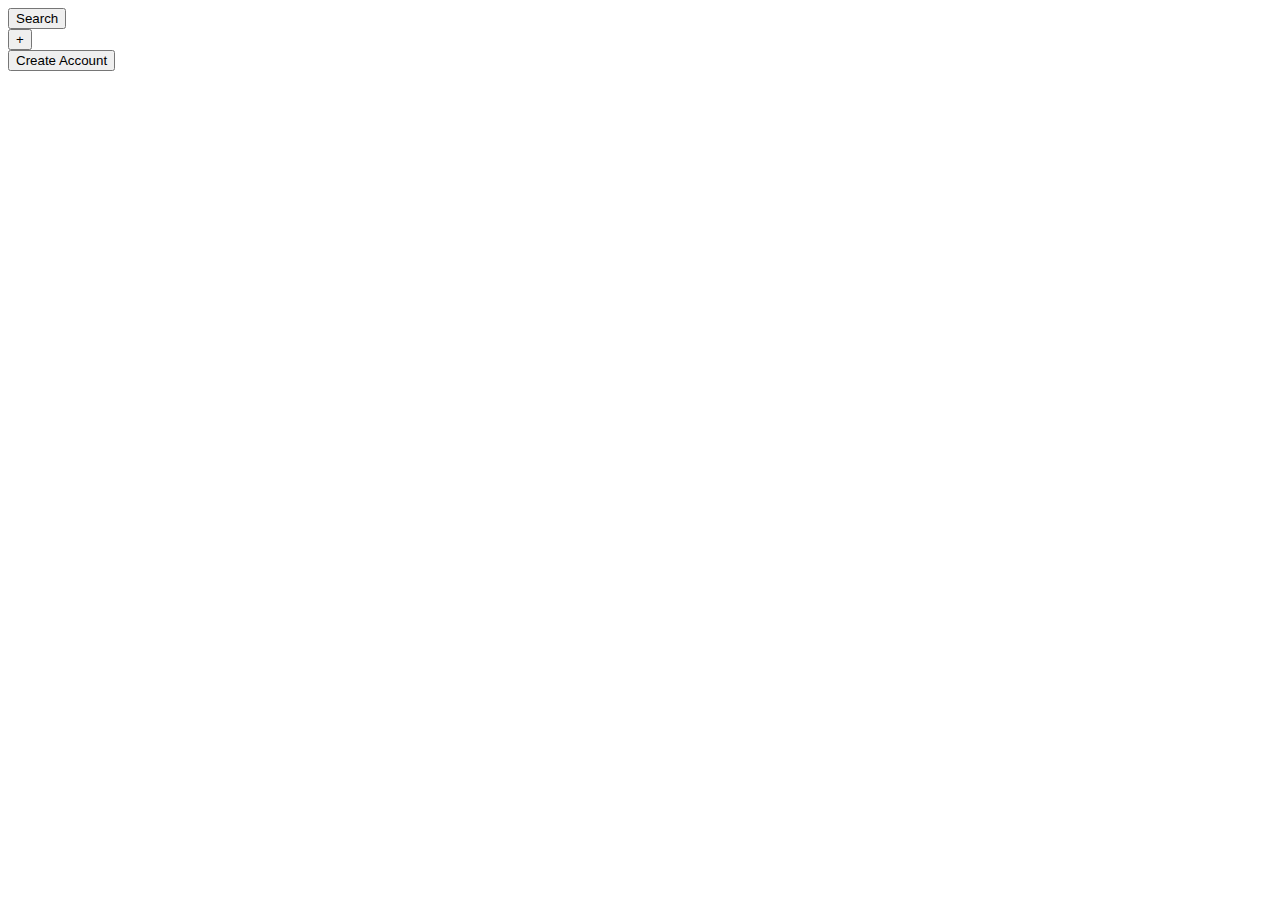
<file: html/button.html>
<!DOCTYPE html>
<html lang="en">
<head>
    <meta charset="UTF-8">
    <meta http-equiv="X-UA-Compatible" content="IE=edge">
    <meta name="viewport" content="width=device-width, initial-scale=1.0">
    <title>Document</title>
</head>
<body>
    <button class="b2">Search</button>
    <br>
    <button class="b1">+</button>
    <br>
    <button class="b3">Create Account</button>
</body>
</html>
</file>
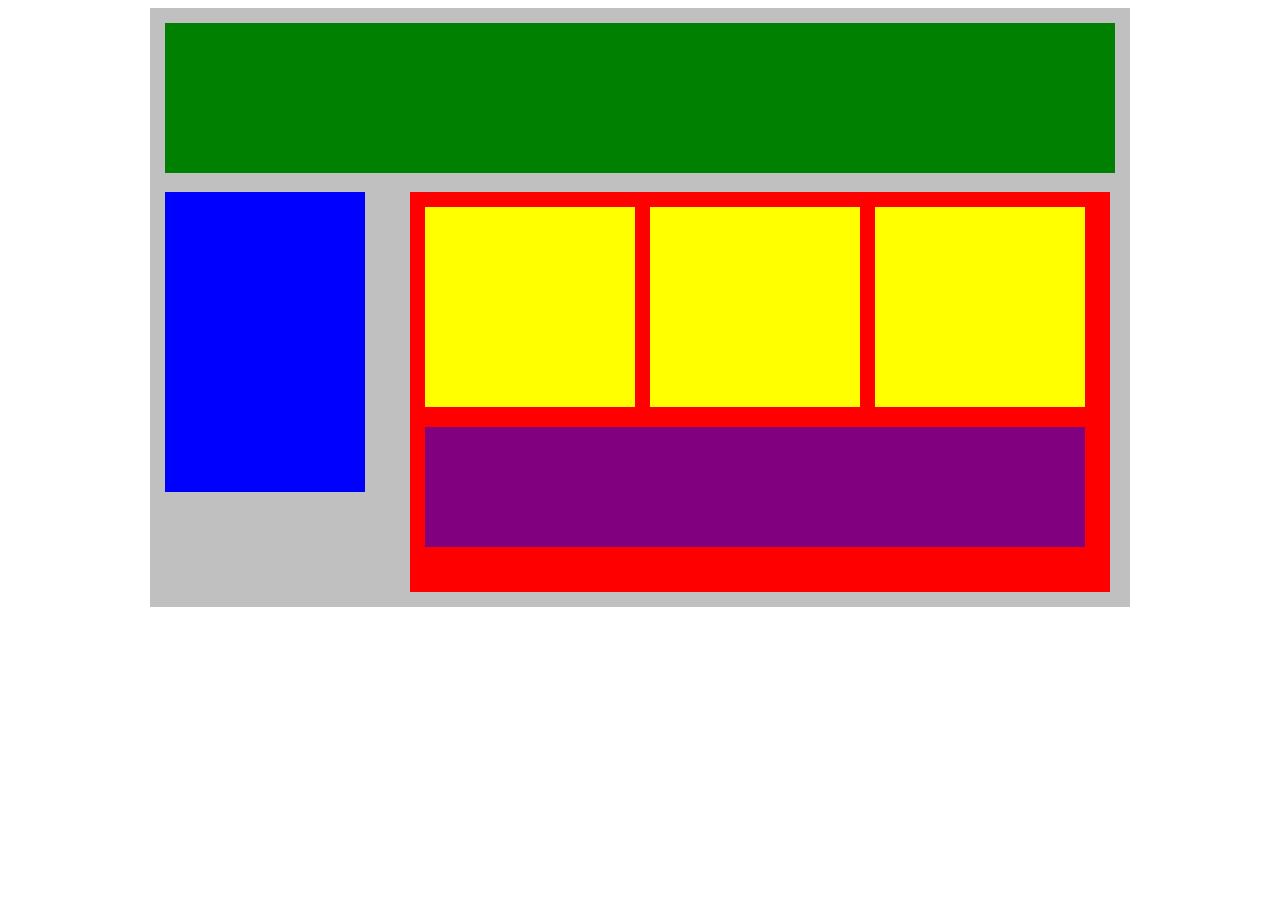
<file: html/flex.html>
<!DOCTYPE html>
<html lang="en">
<head>
    <title>Position Practice</title>
    <link rel="stylesheet" type="text/css" href="/style/flex.css">
</head>
<body>
    <div class="container">
        <div class="top-nav"></div>
        <div class="row">
            <div class="side-nav"></div>
            <div class="main">
                <div class="row">
                    <div class="sub-content"></div>
                    <div class="sub-content"></div>
                    <div class="sub-content"></div>
                </div>
                <div id="advertisement"></div>
            </div>
        </div>
    </div>
</body>
</html>
</file>
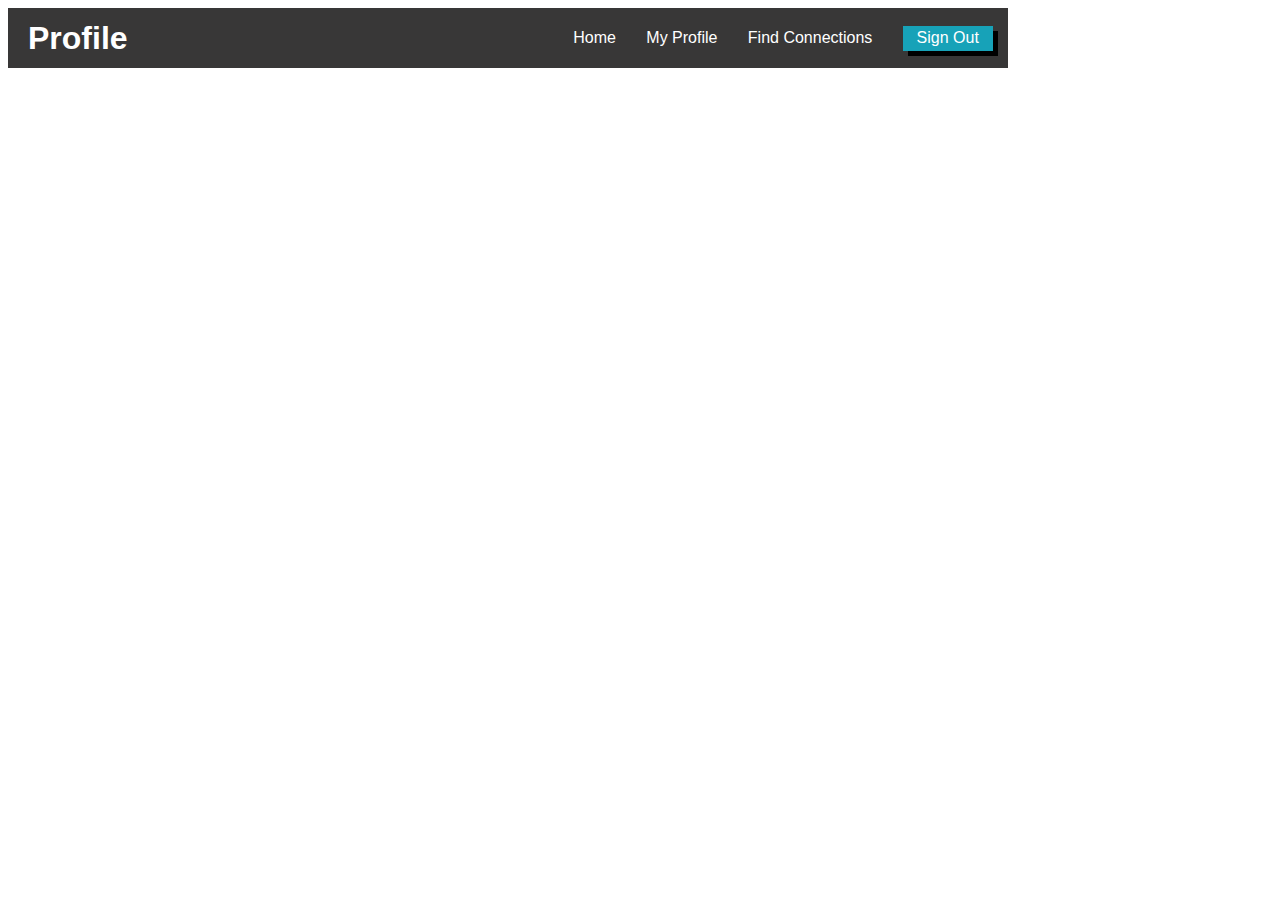
<file: html/flexbar.html>
<!DOCTYPE html>
<html lang="en">
<head>
    <meta charset="UTF-8">
    <meta name="viewport" content="width=device-width, initial-scale=1.0">
    <title>flexbar</title>
    <link rel="stylesheet" href="/style/flexbar.css">
</head>
<body>
	<div class="nav">
    <h1 class="nav-title">Profile</h1>
    <ul class="nav-links">
        <li><a href="#">Home</a></li>
    	<li><a href="#" class="active">My Profile</a></li>
    	<li><a href="#">Find Connections</a></li>
        <li><button class="btn">Sign Out</button></li>
    </ul>

</div>

</body>
</html>
</file>
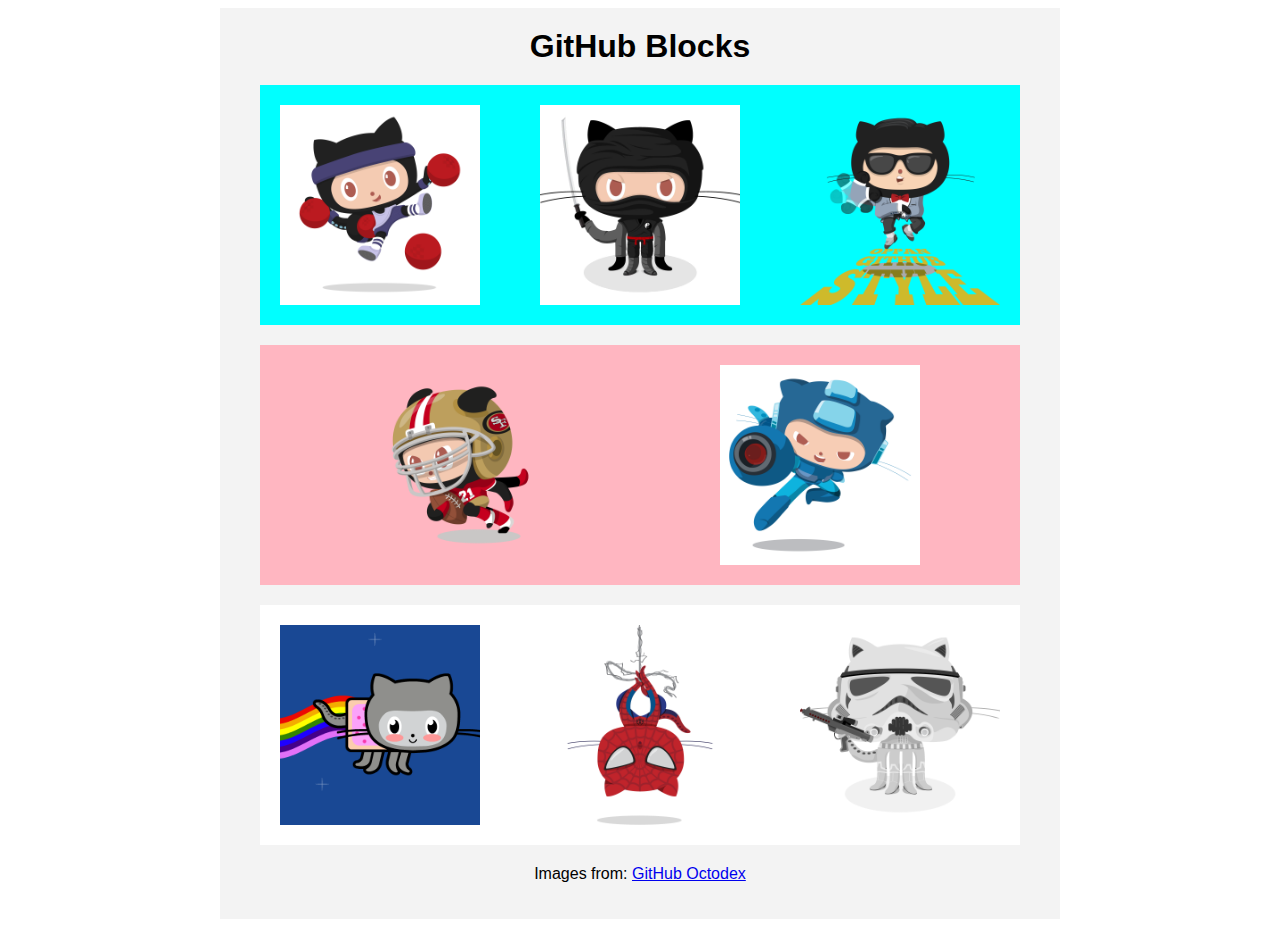
<file: html/github.html>
<!DOCTYPE html>
<html lang="en">
<head>
    <meta charset="UTF-8">
    <meta name="viewport" content="width=device-width, initial-scale=1.0">
    <title>GitHub Blocks</title>
    <link rel="stylesheet" href="/style/github.css">
</head>
<body>
    <div class="container">
        <h1>GitHub Blocks</h1>
        <div class="row blue">
            <img src="/img/dodgetocat_v2.png" class="octocat" alt="dodgetocat_v2">
            <img src="/img/dojocat.jpg" class="octocat" alt="dojocat">
            <img src="/img/gangnamtocat.png" class="octocat" alt="gangnamtocat">
        </div>
        <div class="row pink">
            <img src="/img/goretocat.png" class="octocat" alt="goretocat">
            <img src="/img/megacat-2.png" class="octocat" alt="megacat-2">
        </div>
        <div class="row">
            <img src="/img/nyantocat.gif" class="octocat" alt="nyantocat">
            <img src="/img/spidertocat.png" class="octocat" alt="spidertocat">
            <img src="/img/stormtroopocat.png" class="octocat" alt="stormtroopocat">
        </div>
        <p>Images from: <a href="https://octodex.github.com/">GitHub Octodex</a></p>
    </div>
</body>
</html>
</file>
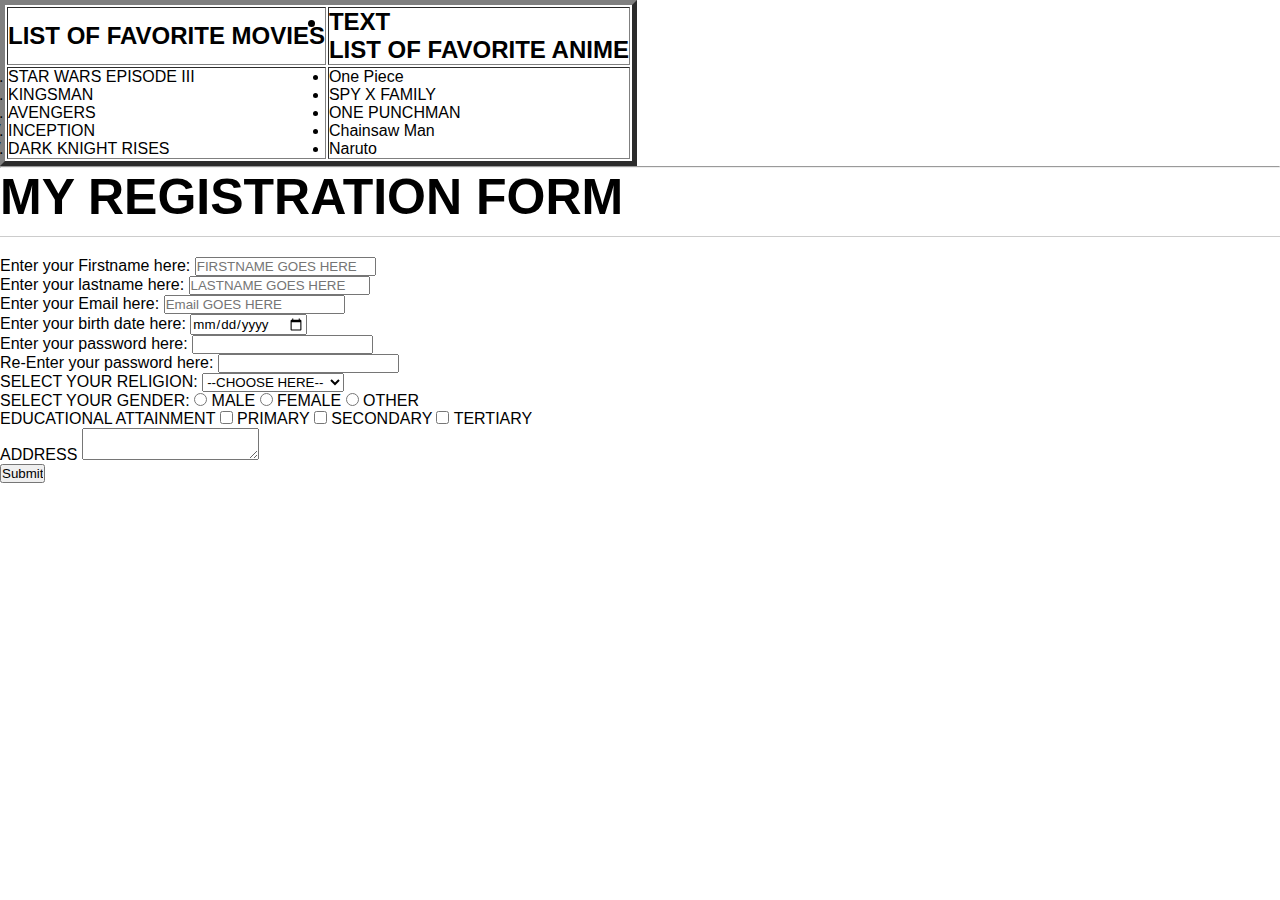
<file: html/index2.html>
<!DOCTYPE html>
<html lang="en">
<head>
    <meta charset="UTF-8">
    <meta http-equiv="X-UA-Compatible" content="IE=edge">
    <meta name="viewport" content="width=device-width, initial-scale=1.0">
    <title>Document</title>
    <link rel="stylesheet" href="/style/style.css">
</head>
<body>
   
    <!-- //Ordered List -->
    <table border="5">
        <tr>
            <td> <h2 class="red">LIST OF FAVORITE MOVIES</h2> </td>
            <td> <h2 class="blue"><li>TEXT</li>
                LIST OF FAVORITE ANIME</h2></td>
        </tr>
        <tr>
            <td>
                <ol type="I">
                    <li class="blue">STAR WARS EPISODE III</li>
                    <li>KINGSMAN</li>
                    <li id="ironman">AVENGERS</li>
                    <li  id="incep">INCEPTION</li>
                    <li>DARK KNIGHT RISES</li>
                </ol>
           </td>
            <td> 
                <ul type="triangle">
                    <li class="blue">One Piece</li>
                    <li>SPY X FAMILY</li>
                    <li class="special">ONE PUNCHMAN</li>
                    <li>Chainsaw Man</li>
                    <li>Naruto</li>
                </ul>
           </td>
        </tr>
    </table>
    <hr>
    <h1>MY REGISTRATION FORM</h1>
    <form action="process.html" method="GET">
        <label for="firstname">Enter your Firstname here:</label>
        <input type="text" name="ere" placeholder="FIRSTNAME GOES HERE">
        <br>
        <label for="lastname">Enter your lastname here:</label>
        <input type="text" placeholder="LASTNAME GOES HERE">
        <br>
        <label for="email">Enter your Email here:</label>
        <input type="email" placeholder="Email GOES HERE">
        <br>
        <label for="bdate">Enter your birth date here:</label>
        <input type="date">
        <br>
        <label for="bdate">Enter your password here:</label>
        <input type="password" name="pw">
        <br>
        <label for="bdate">Re-Enter your password here:</label>
        <input type="password" >
        <br>
        <label for="bdate">SELECT YOUR RELIGION:</label>
        <select>
            <option>--CHOOSE HERE--</option>
            <option>ROMAN CATHOLIC</option>
            <option>MUSLIM</option>
            <option>INC</option>
        </select>
        <br>
        <label for="bdate">SELECT YOUR GENDER:</label>
        <input type="radio" name="gen"> <label for="male">MALE </label>
        <input type="radio" name="gen"> <label for="female">FEMALE </label>
        <input type="radio" name="gen"> <label for="other">OTHER </label>
        <br>
        <label for="bdate">EDUCATIONAL ATTAINMENT</label>
        <input type="checkbox" > <label for="primary">PRIMARY </label>
        <input type="checkbox" > <label for="secondary">SECONDARY </label>
        <input type="checkbox" > <label for="tertiary">TERTIARY </label>
        <br>
        <label for="bdate">ADDRESS</label>
        <textarea>
        </textarea>
        <br>
        <input type="submit">
       
    </form>

</body>
</html>
</file>
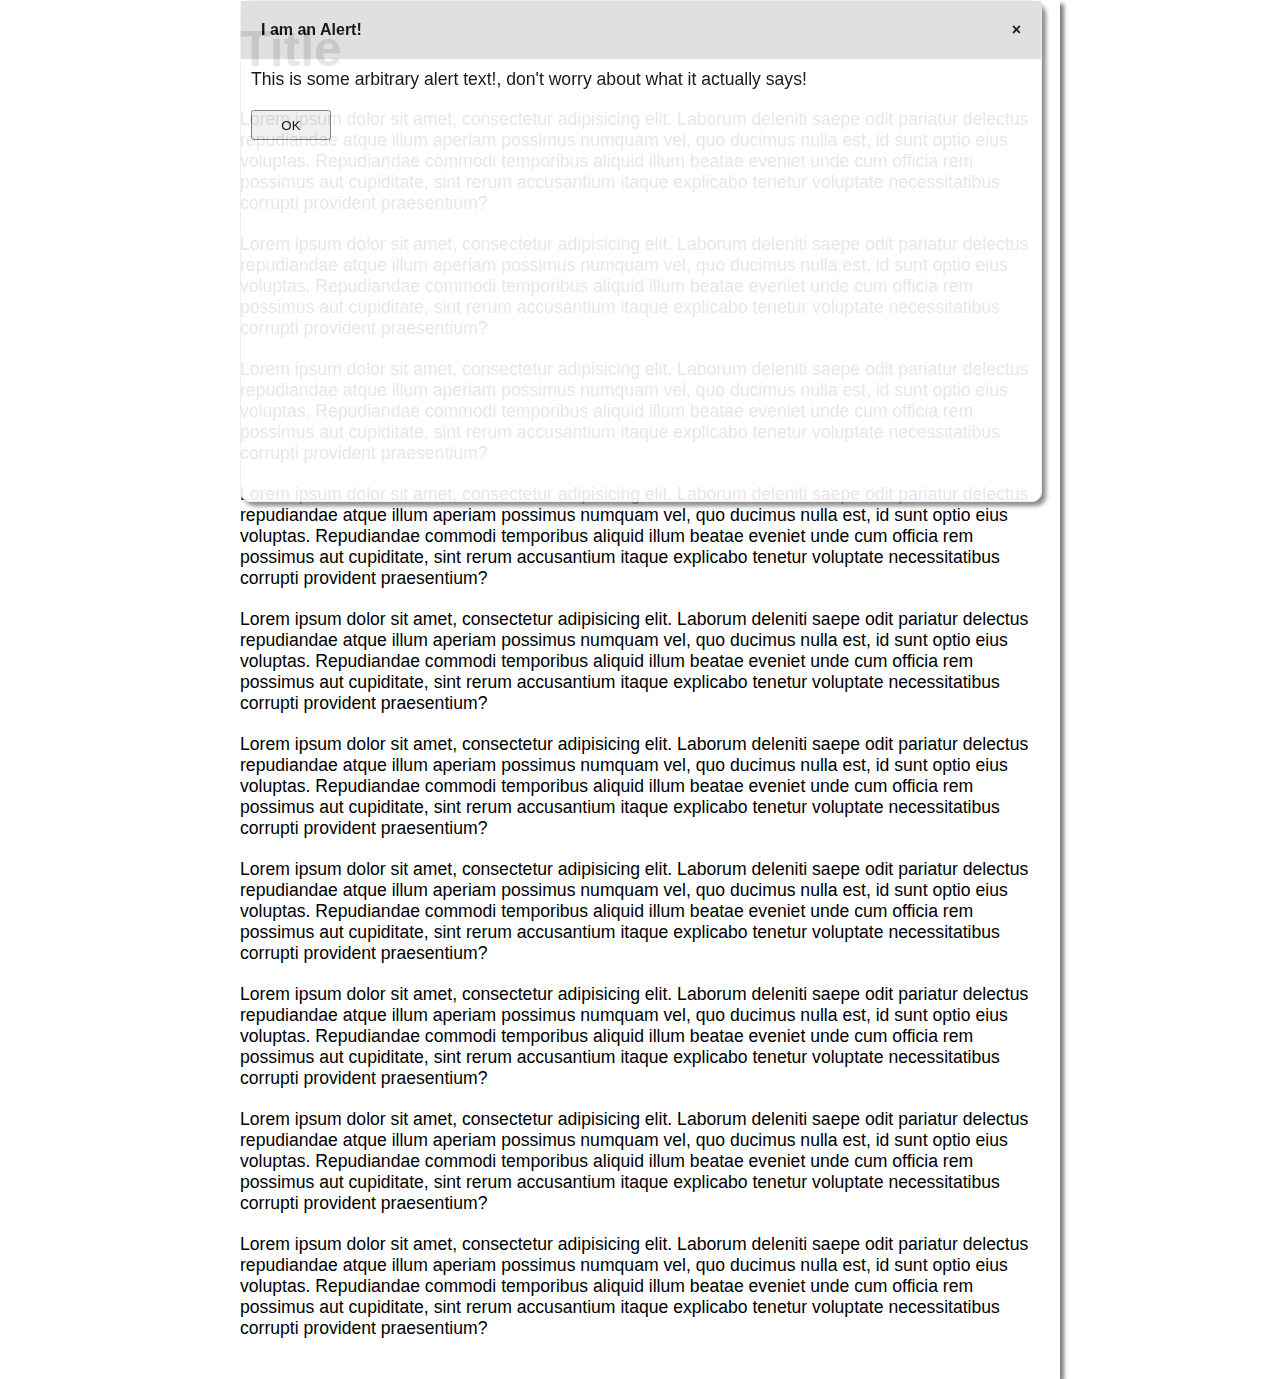
<file: html/index4.html>
<!DOCTYPE html>
<html lang="en">
<head>
    <meta charset="UTF-8">
    <meta http-equiv="X-UA-Compatible" content="IE=edge">
    <meta name="viewport" content="width=device-width, initial-scale=1.0">
    <title>Document</title>
    <link rel="stylesheet" href="/style/style.css">
</head>
<body>

  <div class="container">
    <h1>Title</h1>
    <p>Lorem ipsum dolor sit amet, consectetur adipisicing elit. Laborum deleniti saepe odit pariatur delectus repudiandae atque illum aperiam possimus numquam vel, quo ducimus nulla est, id sunt optio eius voluptas. Repudiandae commodi temporibus aliquid illum beatae eveniet unde cum officia rem possimus aut cupiditate, sint rerum accusantium itaque explicabo tenetur voluptate necessitatibus corrupti provident praesentium?</p>
    <div id="message">
      <div class="header"><span>I am an Alert!</span><span>×</span></div>
      <p>This is some arbitrary alert text!, don't worry about what it actually says!</p>
      <button>OK</button>
    </div>
    <p>Lorem ipsum dolor sit amet, consectetur adipisicing elit. Laborum deleniti saepe odit pariatur delectus repudiandae atque illum aperiam possimus numquam vel, quo ducimus nulla est, id sunt optio eius voluptas. Repudiandae commodi temporibus aliquid illum beatae eveniet unde cum officia rem possimus aut cupiditate, sint rerum accusantium itaque explicabo tenetur voluptate necessitatibus corrupti provident praesentium?</p>
    <p>Lorem ipsum dolor sit amet, consectetur adipisicing elit. Laborum deleniti saepe odit pariatur delectus repudiandae atque illum aperiam possimus numquam vel, quo ducimus nulla est, id sunt optio eius voluptas. Repudiandae commodi temporibus aliquid illum beatae eveniet unde cum officia rem possimus aut cupiditate, sint rerum accusantium itaque explicabo tenetur voluptate necessitatibus corrupti provident praesentium?</p>
    <p>Lorem ipsum dolor sit amet, consectetur adipisicing elit. Laborum deleniti saepe odit pariatur delectus repudiandae atque illum aperiam possimus numquam vel, quo ducimus nulla est, id sunt optio eius voluptas. Repudiandae commodi temporibus aliquid illum beatae eveniet unde cum officia rem possimus aut cupiditate, sint rerum accusantium itaque explicabo tenetur voluptate necessitatibus corrupti provident praesentium?</p>
    <p>Lorem ipsum dolor sit amet, consectetur adipisicing elit. Laborum deleniti saepe odit pariatur delectus repudiandae atque illum aperiam possimus numquam vel, quo ducimus nulla est, id sunt optio eius voluptas. Repudiandae commodi temporibus aliquid illum beatae eveniet unde cum officia rem possimus aut cupiditate, sint rerum accusantium itaque explicabo tenetur voluptate necessitatibus corrupti provident praesentium?</p>
    <p>Lorem ipsum dolor sit amet, consectetur adipisicing elit. Laborum deleniti saepe odit pariatur delectus repudiandae atque illum aperiam possimus numquam vel, quo ducimus nulla est, id sunt optio eius voluptas. Repudiandae commodi temporibus aliquid illum beatae eveniet unde cum officia rem possimus aut cupiditate, sint rerum accusantium itaque explicabo tenetur voluptate necessitatibus corrupti provident praesentium?</p>
    <p>Lorem ipsum dolor sit amet, consectetur adipisicing elit. Laborum deleniti saepe odit pariatur delectus repudiandae atque illum aperiam possimus numquam vel, quo ducimus nulla est, id sunt optio eius voluptas. Repudiandae commodi temporibus aliquid illum beatae eveniet unde cum officia rem possimus aut cupiditate, sint rerum accusantium itaque explicabo tenetur voluptate necessitatibus corrupti provident praesentium?</p>
    <p>Lorem ipsum dolor sit amet, consectetur adipisicing elit. Laborum deleniti saepe odit pariatur delectus repudiandae atque illum aperiam possimus numquam vel, quo ducimus nulla est, id sunt optio eius voluptas. Repudiandae commodi temporibus aliquid illum beatae eveniet unde cum officia rem possimus aut cupiditate, sint rerum accusantium itaque explicabo tenetur voluptate necessitatibus corrupti provident praesentium?</p>
    <p>Lorem ipsum dolor sit amet, consectetur adipisicing elit. Laborum deleniti saepe odit pariatur delectus repudiandae atque illum aperiam possimus numquam vel, quo ducimus nulla est, id sunt optio eius voluptas. Repudiandae commodi temporibus aliquid illum beatae eveniet unde cum officia rem possimus aut cupiditate, sint rerum accusantium itaque explicabo tenetur voluptate necessitatibus corrupti provident praesentium?</p>
    <p>Lorem ipsum dolor sit amet, consectetur adipisicing elit. Laborum deleniti saepe odit pariatur delectus repudiandae atque illum aperiam possimus numquam vel, quo ducimus nulla est, id sunt optio eius voluptas. Repudiandae commodi temporibus aliquid illum beatae eveniet unde cum officia rem possimus aut cupiditate, sint rerum accusantium itaque explicabo tenetur voluptate necessitatibus corrupti provident praesentium?</p>
  </div>



    <!-- <div id="dojo">
        <img src="images/blue.png" alt="blue ninja" >
        <img src="images/green.png" alt="green ninja" >
        <img src="images/purple.png" alt="purple ninja" >
        <img src="images/red.png" alt="red ninja" >
    </div> -->
    
    
    
    <!-- <div class="container">
        <div class="col">
            <h3>Lorem</h3>
            <p>Lorem ipsum dolor sit amet consectetur.</p>
        </div>
        <div class="col">
            <h3>Ipsum</h3>
            <p>Lorem ipsum dolor sit amet consectetur.</p>
        </div>
        <div class="col">
            <h3>Dolor</h3>
            <p>Lorem ipsum dolor sit amet consectetur.</p>
        </div>
    </div>
     -->
    
   
     
   
    <!-- <div class="container">
        <div class="top-nav">top nav</div>
        <div class="side-nav">side nav</div>
        <div class="main">
            <div class="sub-content">s1</div>
            <div class="sub-content">s2</div>
            <div class="sub-content">s3</div>
            <div id="advertisement">s4</div>
        </div>
    </div> -->
</body>
</html>
</file>
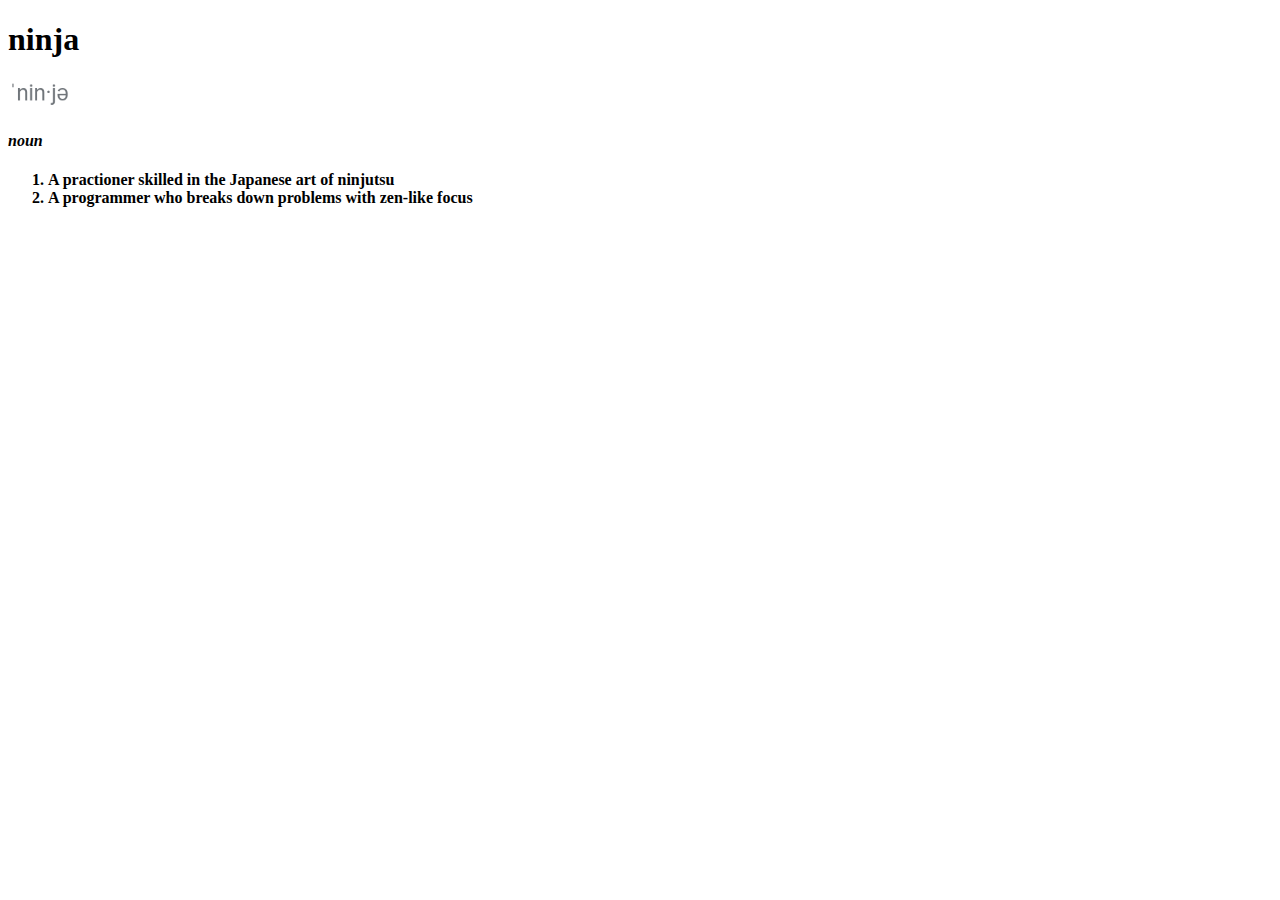
<file: html/nija.html>
<!DOCTYPE html>
<html lang="en">
<head>
    <meta charset="UTF-8">
    <meta http-equiv="X-UA-Compatible" content="IE=edge">
    <meta name="viewport" content="width=device-width, initial-scale=1.0">
    <title>Document</title>
</head>
<body>
    <div>
        <h1>ninja </h1>
        <img width="65" height="27" src="/img/ninja.png"></img>
        
        <h4><em>noun</em></h4>

        <p>
            <b><ol></bold>
                <li><strong>A practioner skilled in the Japanese art of ninjutsu</strong></li>
                <li><strong>A programmer who breaks down problems with zen-like focus</strong></li>
            <b></ol></bold>
        </p>

    
        
    </div>
</body>
</html>
</file>
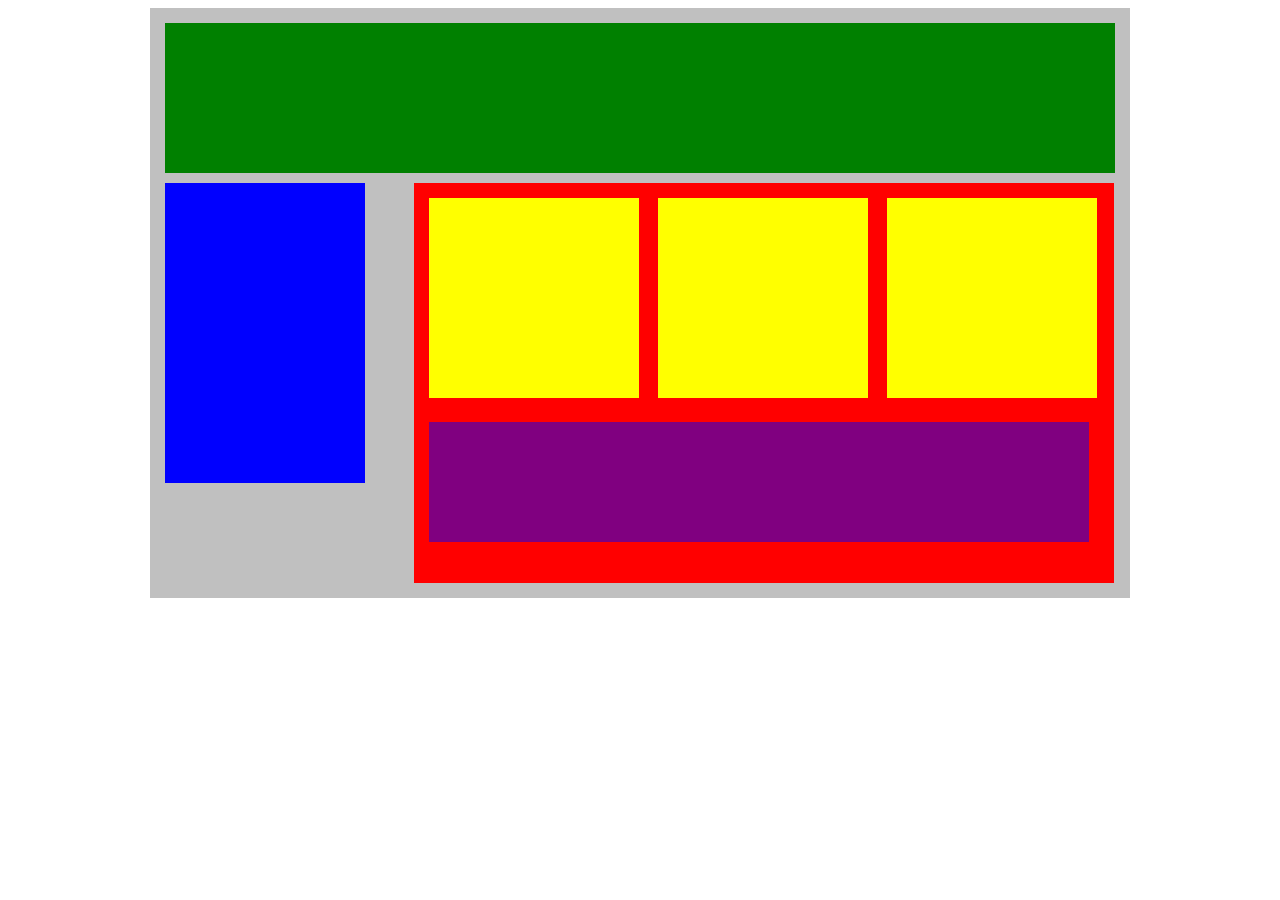
<file: html/plotblock.html>
<!DOCTYPE html>
<html lang="en">
<head>
    <title>Position Practice</title>
    <link rel="stylesheet" href="/style/plotblock.css">
</head>
<body>
    <div class="container">
        <div class="top-nav"></div>
        <div class="side-nav"></div>
        <div class="main">
            <div class="sub-content"></div>
            <div class="sub-content"></div>
            <div class="sub-content"></div>
            <div id="advertisement"></div>
        </div>
    </div>
</body>
</html>
</file>
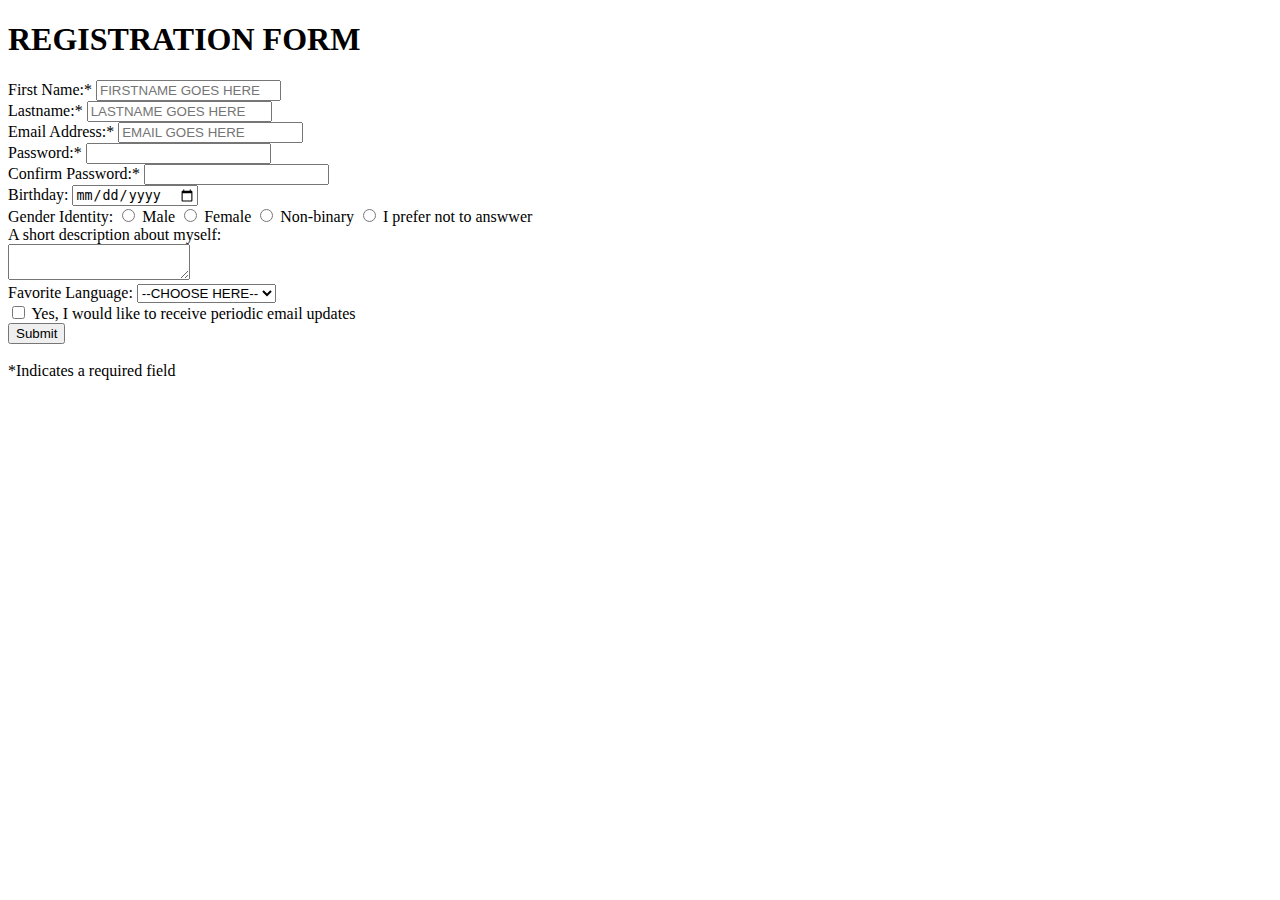
<file: html/registration form.html>
<!DOCTYPE html>
<html lang="en">
<head>
    <meta charset="UTF-8">
    <meta http-equiv="X-UA-Compatible" content="IE=edge">
    <meta name="viewport" content="width=device-width, initial-scale=1.0">
    <title>Registration form</title>
</head>
<body>
    <h1> REGISTRATION FORM</h1>
    <form action="process.html" method="GET">
        <label for="firstname">First Name:*</label>
        <input type="text" name="ere" placeholder="FIRSTNAME GOES HERE">
        <br>
        <label for="lastname">Lastname:*</label>
        <input type="text" placeholder="LASTNAME GOES HERE">
        <br>
        <label for="email">Email Address:*</label>
        <input type="email" placeholder="EMAIL GOES HERE">
        <br>
        <label for="password">Password:*</label>
        <input type="password" name="pw">
        <br>
        <label for="password">Confirm Password:*</label>
        <input type="password" >
        <br>
        <label for="bdate">Birthday:</label>
        <input type="date">
        <br>
        <label for="bdate">Gender Identity:</label>
        <input type="radio" name="gen"> <label for="male">Male </label>
        <input type="radio" name="gen"> <label for="female">Female </label>
        <input type="radio" name="gen"> <label for="Non-binary">Non-binary </label>
        <input type="radio" name="gen"> <label for="I prefer not to answer">I prefer not to answwer </label>
        <br>
        <label for="description">A short description about myself:</label>
        <br>
        <textarea>
        </textarea>
        <br>
        <label for="language">Favorite Language:</label>
        <select>
            <option>--CHOOSE HERE--</option>
            <option>Javascript</option>
            <option>Python</option>
            <option>Java</option>
        </select>
        <br>
        <input type="checkbox" > <label for="yes">Yes, I would like to receive periodic email updates </label>
        <br>
        <input type="submit">
        <br>
        <br>
        <label for="indicate">*Indicates a required field</label>
       
    </form>

</body>
</html>
</file>
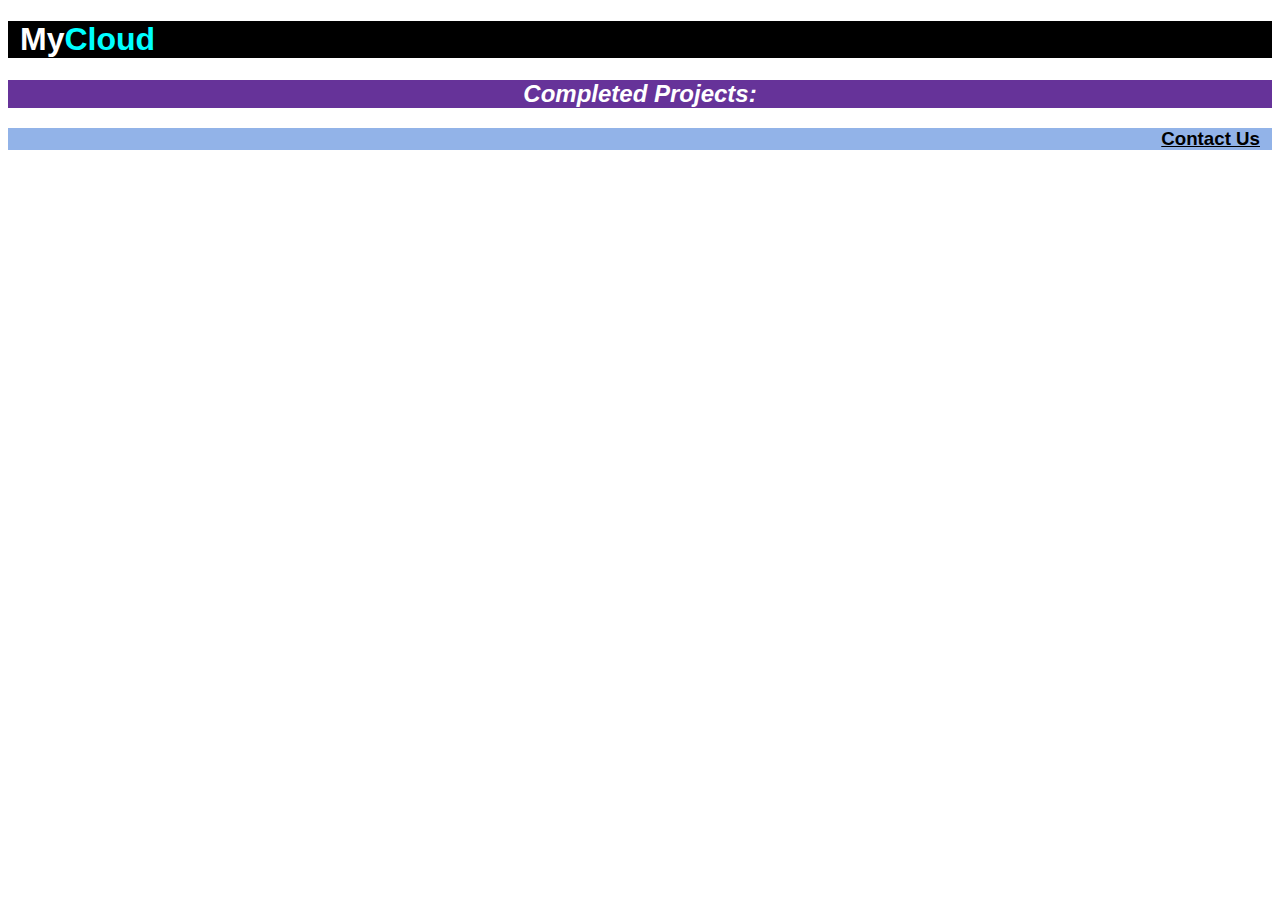
<file: html/text styling.html>
<!DOCTYPE html>
<html lang="en">
<head>
    <meta charset="UTF-8">
    <meta http-equiv="X-UA-Compatible" content="IE=edge">
    <meta name="viewport" content="width=device-width, initial-scale=1.0">
    <title>Document</title>
    <link rel="stylesheet" href="/style/text styling.css">
</head>
<body>
    <h1>My<span>Cloud</span></h1>
    <h2>Completed Projects:</h2>
    <h3>Contact Us</h3>
</body>
</html>
</file>
<file: style/flex.css>
.container{
    width: 950px;
    background-color: silver;
    margin: 0px auto;
    padding:15px;
}
.top-nav {
    height: 150px;
    background-color: green;
    margin-bottom: 9px;
}
.side-nav {
    height: 300px;
    width: 200px;
    background-color: blue;
    display: inline-block;
    vertical-align: top;
    margin-top:10px;
}
.main {
    height: 400px;
    width: 700px;
    background-color: red;
    display: inline-block;
    vertical-align: top;
    margin-top:10px;
    margin-left:45px;
}
.sub-content {
    height: 200px;
    width: 210px;
    background-color: yellow;
    display: inline-block;
    margin-left:15px;
    margin-top: 15px;

}
#advertisement {
    height: 120px;
    width: 660px;
    background-color: purple;
    margin-top: 20px;
    margin-left: 15px;
} 
.row{
    display: flex;
}
</file>
<file: style/flexbar.css>
body {
    font-family: 'Roboto', sans-serif;
}

.nav {
    background-color: #383737;
    color: #ffffff;
    height: 60px;
    width: 1000px; /* for styling purposes */
    display: flex;
    align-items: center;
    justify-content: space-between;
}

.nav-links {
    width: 45%;
    display: flex;
    align-items: center;
    list-style-type: none;
    justify-content: space-around;
}

.nav a {
    color: #ffffff;
    text-decoration: none;
}

.nav-title {
    margin-left: 20px;
}

.btn {
    height: 25px;
    width: 90px;
    background-color: #17a2b8;
    color: #ffffff;
    border: none;
    font-size: 16px;
    box-shadow: 5px 5px #000000;
}
</file>
<file: style/github.css>
* {
    font-family: sans-serif;
}

.container {
    width: 800px;
    margin: 0 auto;
    background-color: #f3f3f3;
    padding: 20px;
    text-align: center;
}

h1 {
    margin-top: 0;
    margin-bottom: 20px;
    
}

img.octocat {
    height: 200px;
}

.row {
    display: flex;
    justify-content: space-between;
    background-color: #fff;
    margin: 20px;
    padding: 20px;
}

.pink {
    background-color: lightpink;
    justify-content: space-around;
    
}

.blue {
    background-color: cyan;
}
</file>
<file: style/style.css>
* {
    margin: 0;
    padding: 0;
    font-family: sans-serif;
    
  }
  .container {
    width: 800px;
    margin: 0 auto;
    padding: 20px;
    box-shadow: 4px 4px 4px grey;
    
  }
  h1 {
    font-size: 50px;
    padding-bottom: 10px;
    margin-bottom: 20px;
    border-bottom: 1px solid #ccc;
  }
  p {
    margin: 20px 0;
    font-size: 1.1rem;
    
  }
  #message {
    width: inherit;
    height: 500px;
    opacity: 0.9;
    border: 1px solid #eee;
    border-radius: 10px;
    background-color: #fff;
    box-shadow: 4px 4px 4px grey;
    /* change the position properties here */
    position: fixed; 
   top:0px;
  }
  #message * {
    margin: 10px;
  }
  #message .header {
    margin: 0px;
    background-color: #ddd;
    padding: 10px;
    font-weight: 900;
    display: flex;
    justify-content: space-between;
  }
  #message button {
    height: 30px;
    width: 80px;
  }
  


/* #dojo {
    width: 600px;
    height: 200px;
    background-color: grey;
    display: flex;
    align-items: flex-end;
    justify-content: space-evenly;
} */



/* .container {
    width: 100%;
    height: 150px;
    background-color: silver;
    display: flex;
    align-items: center;

}
.col {
    width: 200px;
    padding: 10px;
    background-color: blanchedalmond;
    display: inline-block;
}

 */








/* .container{
    width: 950px;
    background-color: silver;
    margin: 0px auto;
    padding:10px;
}
.top-nav {
    height: 150px;
    background-color: green;
}
.side-nav {
    height: 300px;
    width: 200px;
    background-color: blue;
    display: inline-block;
    vertical-align: top;
    margin-top:10px;
}
.main {
    height: 400px;
    width: 700px;
    background-color: red;
    display: inline-block;
    vertical-align: top;
    margin-top:10px;
    margin-left:45px;

}
.sub-content {
    height: 200px;
    width: 210px;
    background-color: yellow;
    display: inline-block;
    margin-left:10px;
    margin-top:10px;
}
#advertisement {
    height: 120px;
    width: 660px;
    background-color: purple;
    margin-left:10px;
    margin-top:10px;
}
 */
</file>
<file: style/plotblock.css>
.container{
    width: 950px;
    background-color: silver;
    margin: 0px auto;
    padding:15px;
}
.top-nav {
    height: 150px;
    background-color: green;
}
.side-nav {
    height: 300px;
    width: 200px;
    background-color: blue;
    display: inline-block;
    vertical-align: top;
    margin-top:10px;
}
.main {
    height: 400px;
    width: 700px;
    background-color: red;
    display: inline-block;
    vertical-align: top;
    margin-top:10px;
    margin-left:45px;
}
.sub-content {
    height: 200px;
    width: 210px;
    background-color: yellow;
    display: inline-block;
    margin-left:15px;
    margin-top: 15px;

}
#advertisement {
    height: 120px;
    width: 660px;
    background-color: purple;
    margin-top: 20px;
    margin-left: 15px;
}
</file>
<file: style/text styling.css>
* {
    font-family: sans-serif;
}

h1 {
    background-color: black;
    color: white;
    padding-left: 12px;

}

h1 span {
    color: cyan;
}

h2 {
    background-color: rebeccapurple;
    color: white;
    text-align: center;
    font-style: italic;
}

h3 {
    background-color: #92b3e8;
    text-align: right;
    text-decoration: underline;
    padding-right: 12px;

}
</file>
